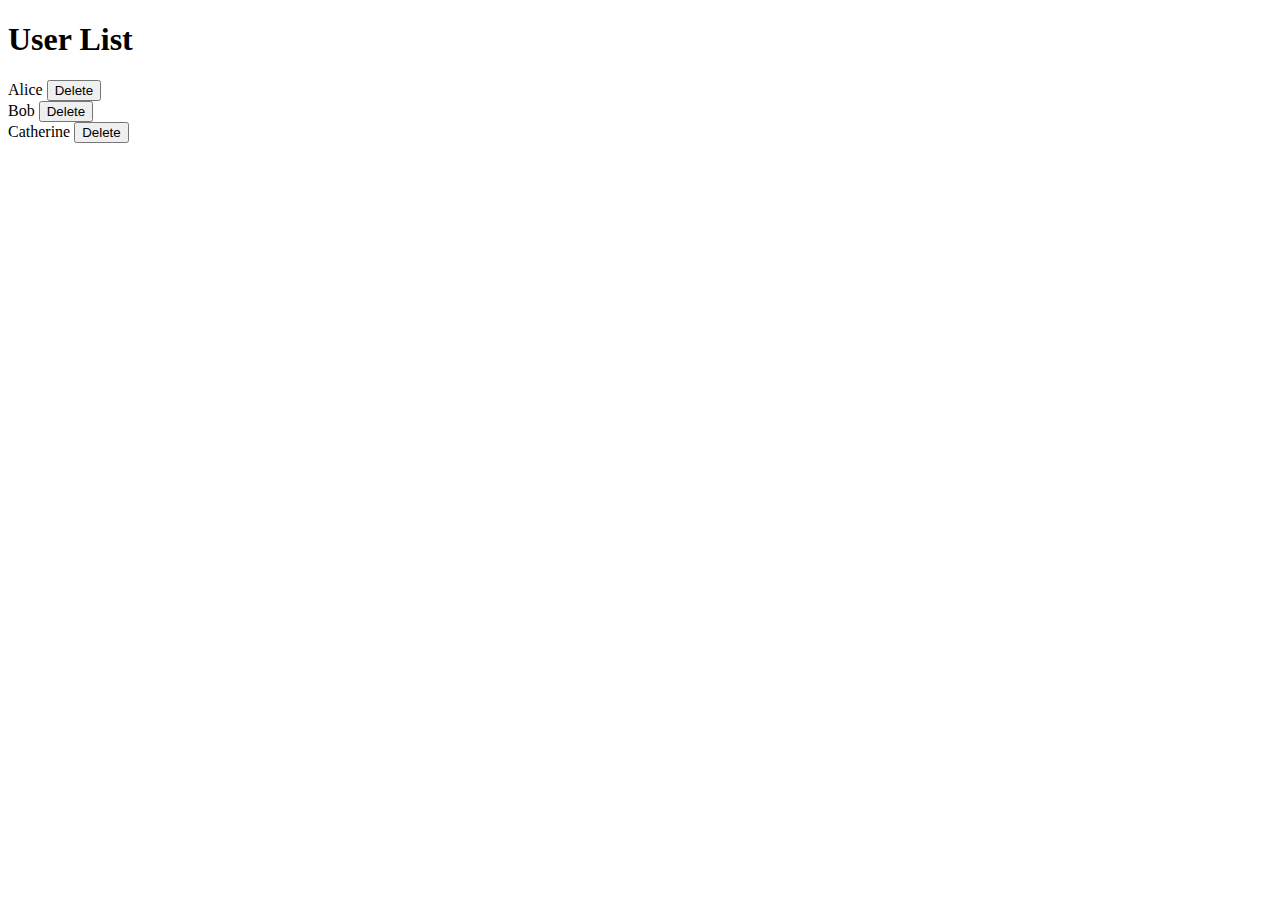
<file: Index.html>
<!DOCTYPE html> 
<html lang="en"> 
<head> 
 <meta charset="UTF-8"> 
 <title>Debugging and Feature Enhancement Assignment</title> 
 <script src="app.js" async></script> 
</head> 
<body> 
 <h1>User List</h1> 
 <div id="usersList"></div> 
</body> 
</html>
</file>
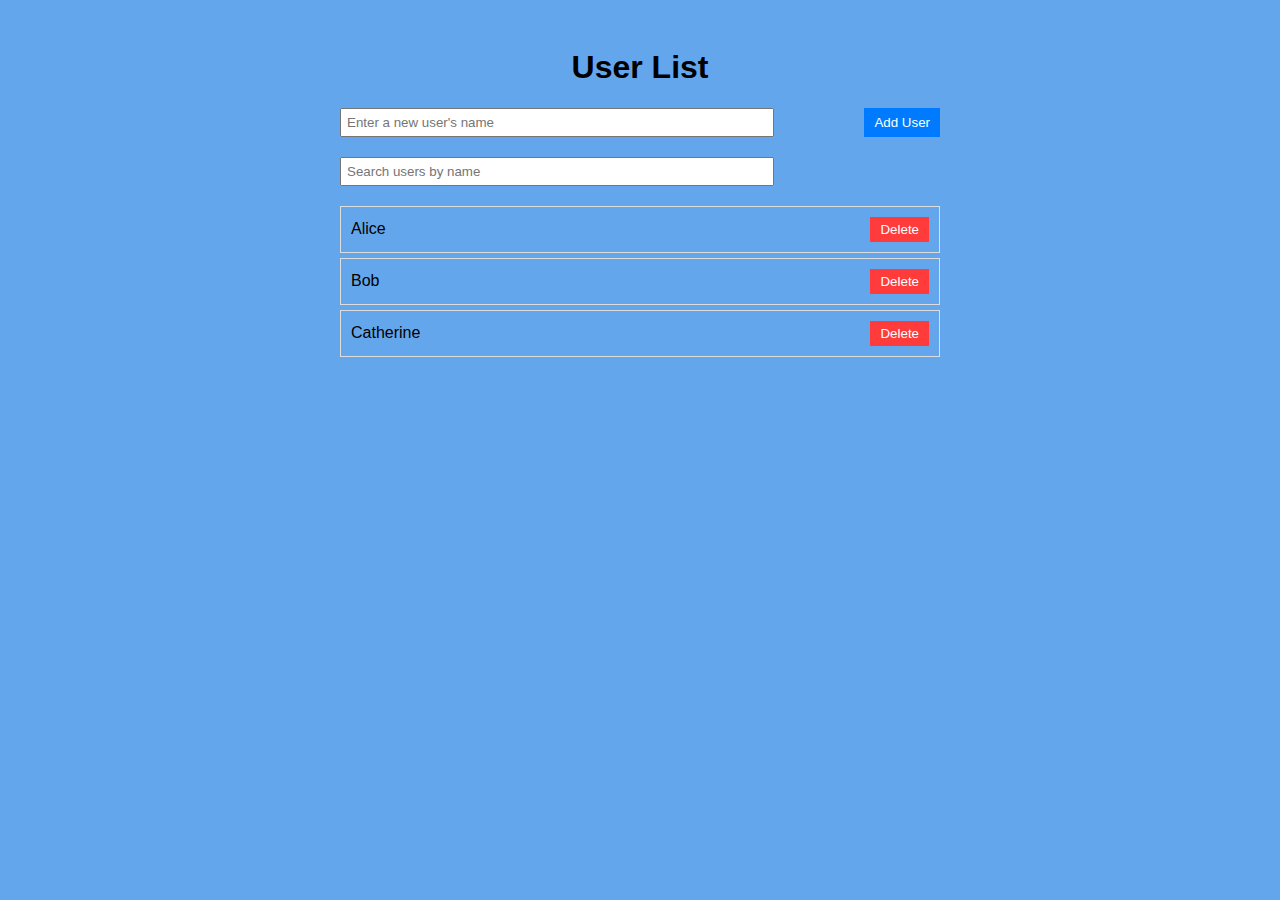
<file: hello.html>
<!DOCTYPE html>
<html lang="en">
<head>
  <meta charset="UTF-8">
  <title>Debugging and Feature Enhancement Assignment</title>
  <link rel="stylesheet" type="text/css" href="style.css">
  <script src="app.js" async></script>
  <script src="page.js" async></script>
  
</head>
<body>
  <div class="container">
    <h1>User List</h1>

    <!-- Form for adding users -->
    <form id="addUserForm">
      <input type="text" id="userNameInput" placeholder="Enter a new user's name">
      <button type="submit">Add User</button>
    </form>

    <!-- Search input for filtering users by name -->
    <input type="text" id="searchInput" placeholder="Search users by name">

    <!-- User list container -->
    <div id="usersList" class="user-list"></div>

    <!-- Pagination -->
    <div id="pagination" class="pagination"></div>
  </div>
</body>
</html>
</file>
<file: style.css>
/* styles.css */
body {
    font-family: Arial, sans-serif;
    background-color: #64a6ec;
  }
  
  .container {
    max-width: 600px;
    margin: 0 auto;
    padding: 20px;
  }
  
  h1 {
    text-align: center;
  }
  
  form {
    margin-bottom: 20px;
    display: flex;
    justify-content: space-between;
  }
  
  input[type="text"] {
    width: 70%;
    padding: 5px;
  }
  
  button[type="submit"] {
    background-color: #007BFF;
    color: white;
    border: none;
    padding: 5px 10px;
    cursor: pointer;
  }
  
  button[type="submit"]:hover {
    background-color: #0056b3;
  }
  
  .user-list {
    margin-top: 20px;
  }
  
  .user-list div {
    border: 1px solid #ddd;
    padding: 10px;
    margin-bottom: 5px;
    display: flex;
    justify-content: space-between;
    align-items: center;
  }
  
  .user-list button {
    background-color: #ff3b3b;
    color: white;
    border: none;
    padding: 5px 10px;
    cursor: pointer;
  }
  
  .user-list button:hover {
    background-color: #d60000;
  }
  
  .pagination {
    text-align: center;
    margin-top: 20px;
  }
  
  .pagination button {
    background-color: #007BFF;
    color: white;
    border: none;
    padding: 5px 10px;
    cursor: pointer;
    margin: 0 5px;
  }
  
  .pagination button:hover {
    background-color: #0056b3;
  }
  
  .pagination .active {
    background-color: #0056b3;
  }
</file>
